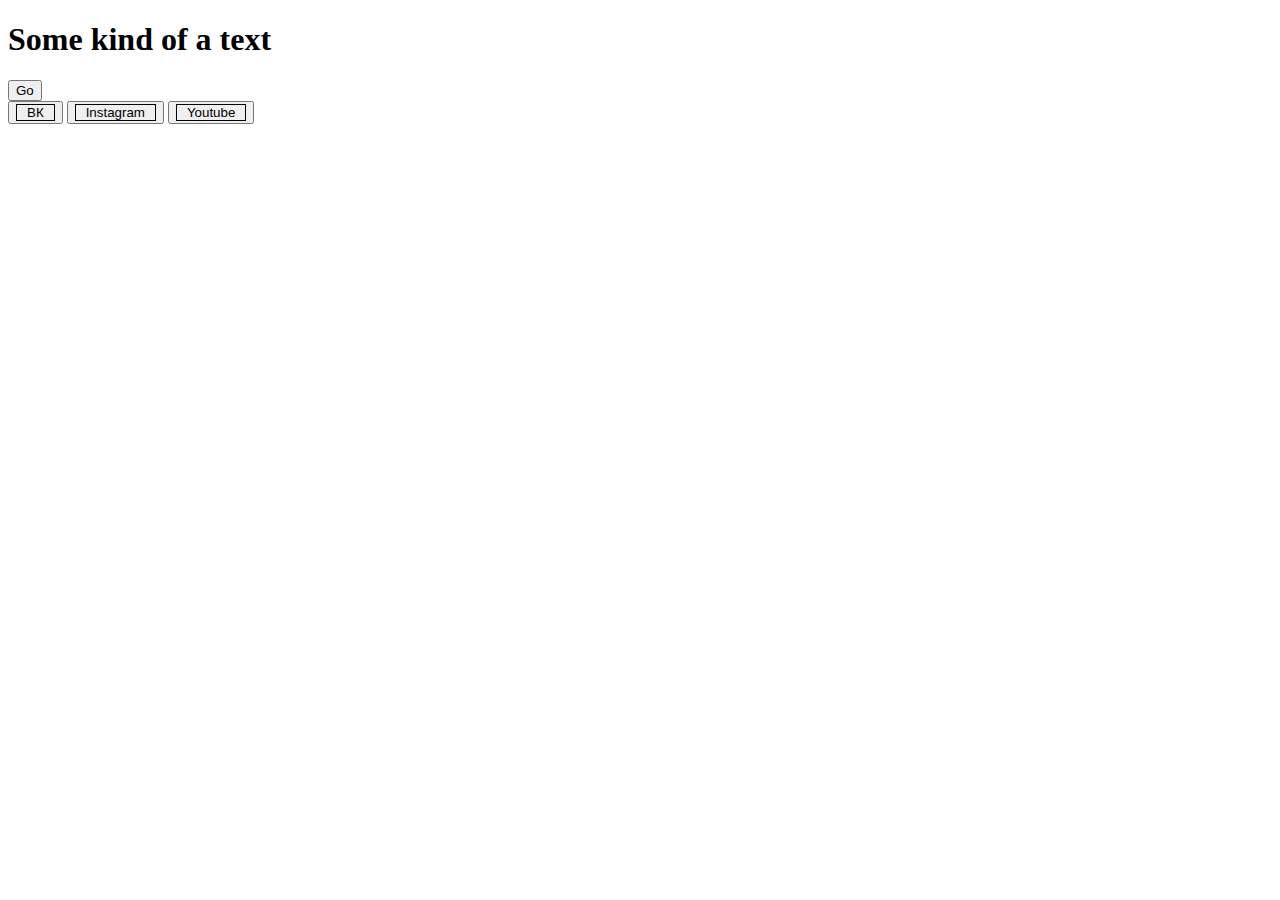
<file: index.html>
<!DOCTYPE html>
<html lang="en">
<head>
    <meta charset="UTF-8">
    <meta http-equiv="X-UA-Compatible" content="IE=edge">
    <meta name="viewport" content="width=device-width, initial-scale=1.0">
    <link rel="stylesheet" href="styles.css">
    <title>Title</title>
</head>
<body>
    <h1>Some kind of a text</h1>
    <a href="#" target="_blank" class="goto-button"><button>Go</button></a>
    <div>
        <button id="vk"><span>ВК</span></button>
        <button id="inst"><span>Instagram</span></button>
        <button id="yt"><span>Youtube</span></button>
    </div>    
<script src="main.js"></script>
</body>
</html>
</file>
<file: styles.css>
span {
    display: inline-block;
    padding-left: 10px;
    padding-right: 10px;
    border: 1px solid black;
}
</file>
